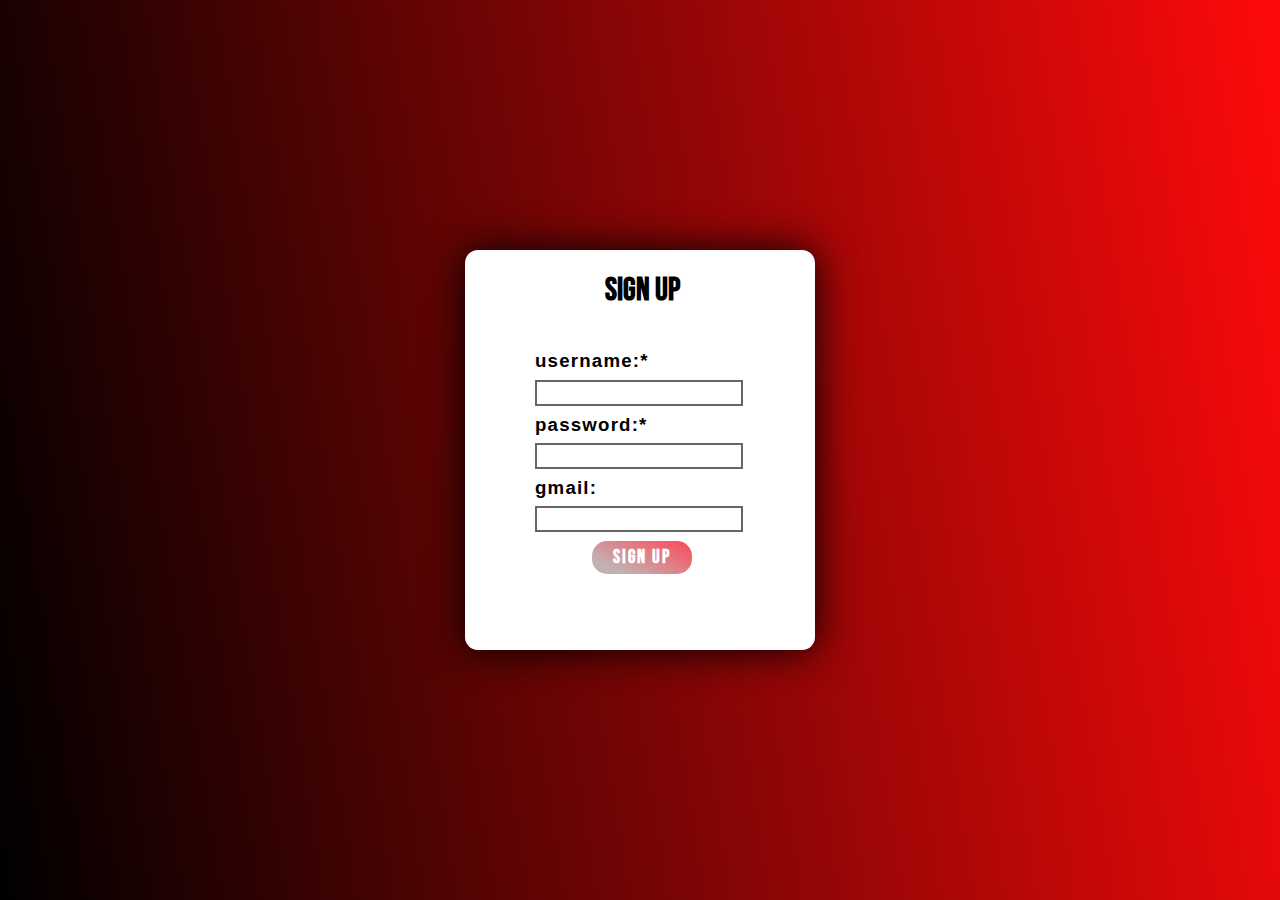
<file: index.html>
<!DOCTYPE html>
<html lang="en">

<head>
    <meta charset="UTF-8">
    <meta name="viewport" content="width=device-width, initial-scale=1.0">
    <title>Mario Game</title>
    <link rel="stylesheet" href="./CSS/style.css">
    <link rel="Icon" href="./gallery/Icon David.jpg">
    <link href="https://fonts.googleapis.com/css2?family=Press+Start+2P&display=swap" rel="stylesheet">

</head>


<body>
    <aside id="brake-point-info">
        <h1 class="white">404</h1>
        <p>this game is only for a pc so unfortnatly you can't play with a screen below 1020/580 px</p>
    </aside>
    <main id="gameForPc">
        <!-- login -->
        <div class="formContainer" id="signup">
            <h1>Sign Up</h1>
            <form>
                <label for="name">username:*</label>
                <input type="text" id="name" required maxlength="12" autocomplete="on">
                <label for="pass">password:*</label>
                <input type="text" id="pass" required minlength="7" autocomplete="new-password">
                <label for="mail">gmail:</label>
                <input type="email" id="mail" autocomplete="email">
                <button value="Sign Up" onclick="signup()">sign Up</button>
            </form>

        </div>

        <div class="formContainer" id="login">
            <h1>Login</h1>
            <form>
                <label for="login-name">username:*</label>
                <input type="text" id="login-name" required maxlength="12" autocomplete="on">
                <label for="login-pass">password:*</label>
                <input type="text" id="login-pass" required minlength="7" autocomplete="current-password">

            </form>
            <span>RememberMe:</span>
            <input id="checkbox" type="checkbox">
            <button value="Login" onclick="login()">login</button>
        </div>

        <!-- distance made-->
        <div id="distance">
            <h3 id="distance-counter"> &nbsp;</h3>
            <h3 id="last-attempt">&nbsp;</h3>

        </div>
        <!-- settings -->
        <div class="settingsBtnBox" id="settingsBox">
            <button id="openSet" onclick="openSettings()" class="settingsBtn">
                <img src="./gallery/settings.gif" alt="settings">
            </button>

            <button id="mapBtn" onclick="openMap()">
                <img src="./gallery/World-Map-icon.png" alt="road Map">
            </button>

        </div>

        <div class="map">
            <button id="mapBtn" onclick="closeMap()">
                <img src="./gallery/World-Map-icon.png" alt="road Map">
            </button>
            <div class="overlay">
                <span class="map-info">
                    <h1>Map Info <span class="red">!</span></h1>
                    <p>If you want to play the original game that has all the levels you need to open the game on the
                        <span class="blue">VSCode</span>
                        i'm
                        sorry for the inconvenient the full game can't run on the <span class="white"><a
                                href="https://github.com/DavidPulke" target="_blank"
                                referrerpolicy="no-referrer"></a>GitHub</span> Pages
                    </p>
                </span>
            </div>
            <img src="./gallery/the-map.jpg" alt="the map">

            <span class="map-road">
                <a class="btn-3d lvl-1" href="./game.html">1</a>
                <a class="btn-3d lvl-2" href="./HTML/lvlTwo.html">2</a>
                <a class="btn-3d lvl-3" href="./HTML/lvlThree.html">3</a>
                <a class="btn-3d lvl-4" href="#">4</a>
                <a class="btn-3d lvl-5" href="#">5</a>
                <a class="btn-3d lvl-6" href="#">6</a>
            </span>
        </div>

        <div class="settings">
            <button onclick="closeSettings()" class="settingsBtn">
                <img src="./gallery/settings.gif" alt="settings">
            </button>
            <div id="settingsInfo" class="settingsInfo">
                <h1>Settings</h1>
                <div class="keysBox">
                    <h3>Keys</h3>
                    <span class="key">
                        <img src="./gallery/Wkey.png" alt="w Key"> / <img src="./gallery/SpacebarKey.png"
                            alt="SpacebarKey">
                        =
                        Jump
                    </span>
                    <span class="key"> <img src="./gallery/Dkey.png" alt="d Key"> = Move Right</span>
                    <span class="key"> <img src="./gallery/Akey.png" alt="a Key"> = Move Left</span>
                </div>

                <div class="aboutBox">
                    <h3>Important Info <span class="red">!</span></h3>
                    <p>After using all of your <span class="orange">Jumps</span> you getting an a &#9888;<span
                            class="orange">false
                            Jump</span>&#9888; whice mean you
                        need to stand on the surface and
                        execute the &#9888;<span class="orange">false
                            Jump</span>&#9888; and only then the <span class="orange">Jump</span> Counter will get <span
                            class="blue">reset</span></p>
                </div>
            </div>
        </div>

        <div class="title"></div>
        <div class="winFlag">VICTORY <br> <a href="index.html">&#8634;</a></div>

        <div class="welcome">
            <p>&#9888; False Jump ;] &#9888;</p>
        </div>
        <canvas></canvas>
    </main>
    <script src="./JavaScript/game.js"></script>

</body>

</html>
</file>
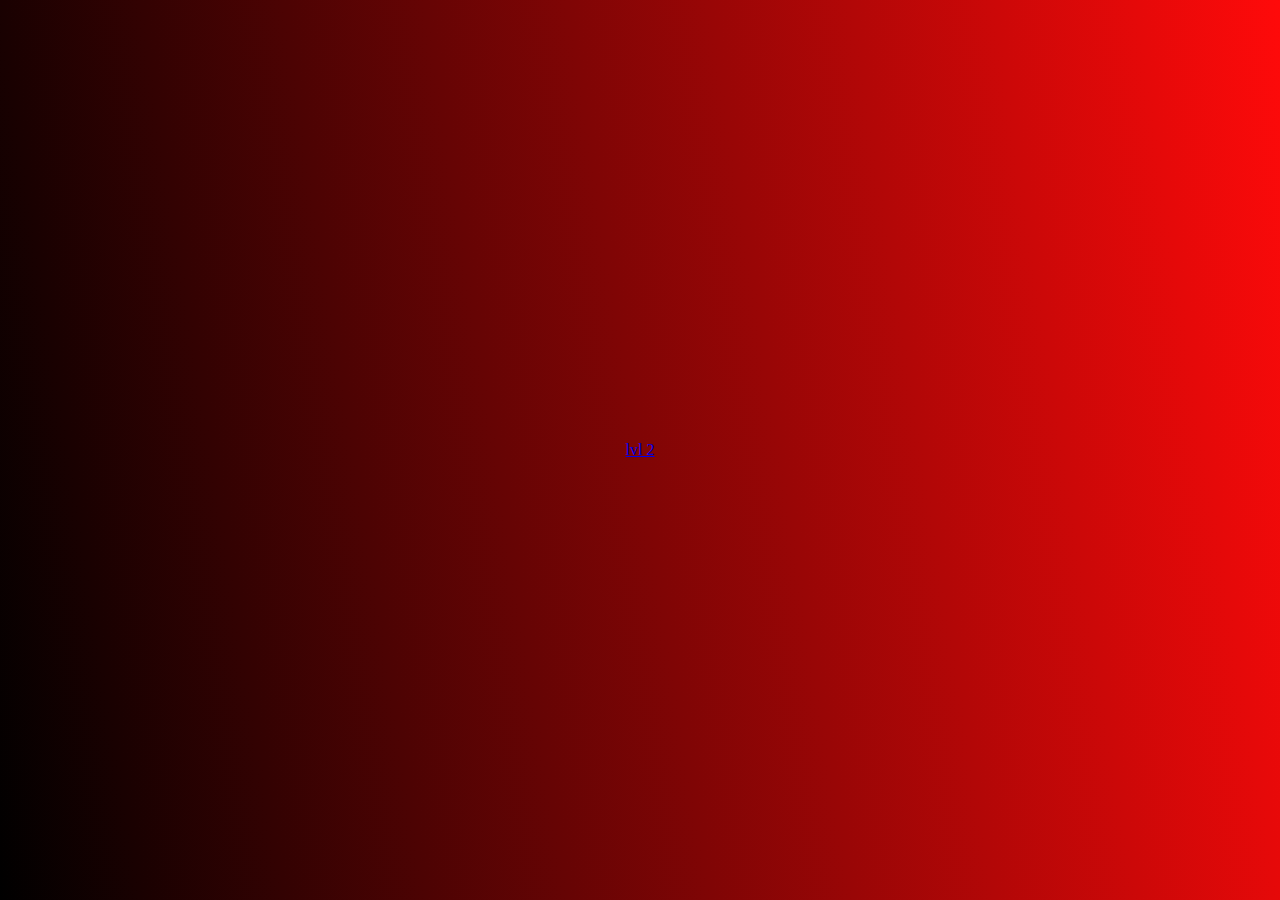
<file: game.html>
<!DOCTYPE html>
<html lang="en">

<head>
    <meta charset="UTF-8">
    <meta name="viewport" content="width=device-width, initial-scale=1.0">
    <title>Mario Game</title>
    <link rel="stylesheet" href="./CSS/style.css">
    <link rel="Icon" href="./gallery/Icon David.jpg">
    <link href="https://fonts.googleapis.com/css2?family=Press+Start+2P&display=swap" rel="stylesheet">

</head>


<body>
    <div class="settingsBtnBox">
        <button id="openSet" onclick="openSettings()" class="settingsBtn">
            <img src="./gallery/settings.gif" alt="settings">
        </button>

        <button id="mapBtn" onclick="openMap()">
            <img src="./gallery/World-Map-icon.png" alt="road Map">
        </button>

    </div>

    <div class="map">
        <button id="mapBtn" onclick="closeMap()">
            <img src="./gallery/World-Map-icon.png" alt="road Map">
        </button>
        <img src="./gallery/the-map.jpg" alt="the map">
        <span class="map-road">
            <a class="btn-3d lvl-1" href="./game.html">1</a>
            <a class="btn-3d lvl-2" href="./HTML/lvlTwo.html">2</a>
            <a class="btn-3d lvl-3" href="./HTML/lvlThree.html">3</a>
            <a class="btn-3d lvl-4" href="#">4</a>
            <a class="btn-3d lvl-5" href="#">5</a>
            <a class="btn-3d lvl-6" href="#">6</a>
        </span>
    </div>

    <div class="settings">
        <button onclick="closeSettings()" class="settingsBtn">
            <img src="./gallery/settings.gif" alt="settings">
        </button>
        <div id="settingsInfo" class="settingsInfo">
            <h1>Settings</h1>
            <div class="keysBox">
                <h3>Keys</h3>
                <span class="key">
                    <img src="./gallery/Wkey.png" alt="w Key"> / <img src="./gallery/SpacebarKey.png" alt="SpacebarKey">
                    =
                    Jump
                </span>
                <span class="key"> <img src="./gallery/Dkey.png" alt="d Key"> = Move Right</span>
                <span class="key"> <img src="./gallery/Akey.png" alt="a Key"> = Move Left</span>
            </div>
        </div>
    </div>

    <div class="title">LVL 1</div>
    <div class="winFlag">VICTORY</div>
    <div class="lvlUp"><a class="threeD-link" href="./HTML/lvlTwo.html">lvl 2</a></div>
    <div class="welcome">
        <p>&#9888; False Jump ;] &#9888;</p>
    </div>
    <canvas></canvas>
    <script src="./JavaScript/game.js"></script>
</body>

</html>
</file>
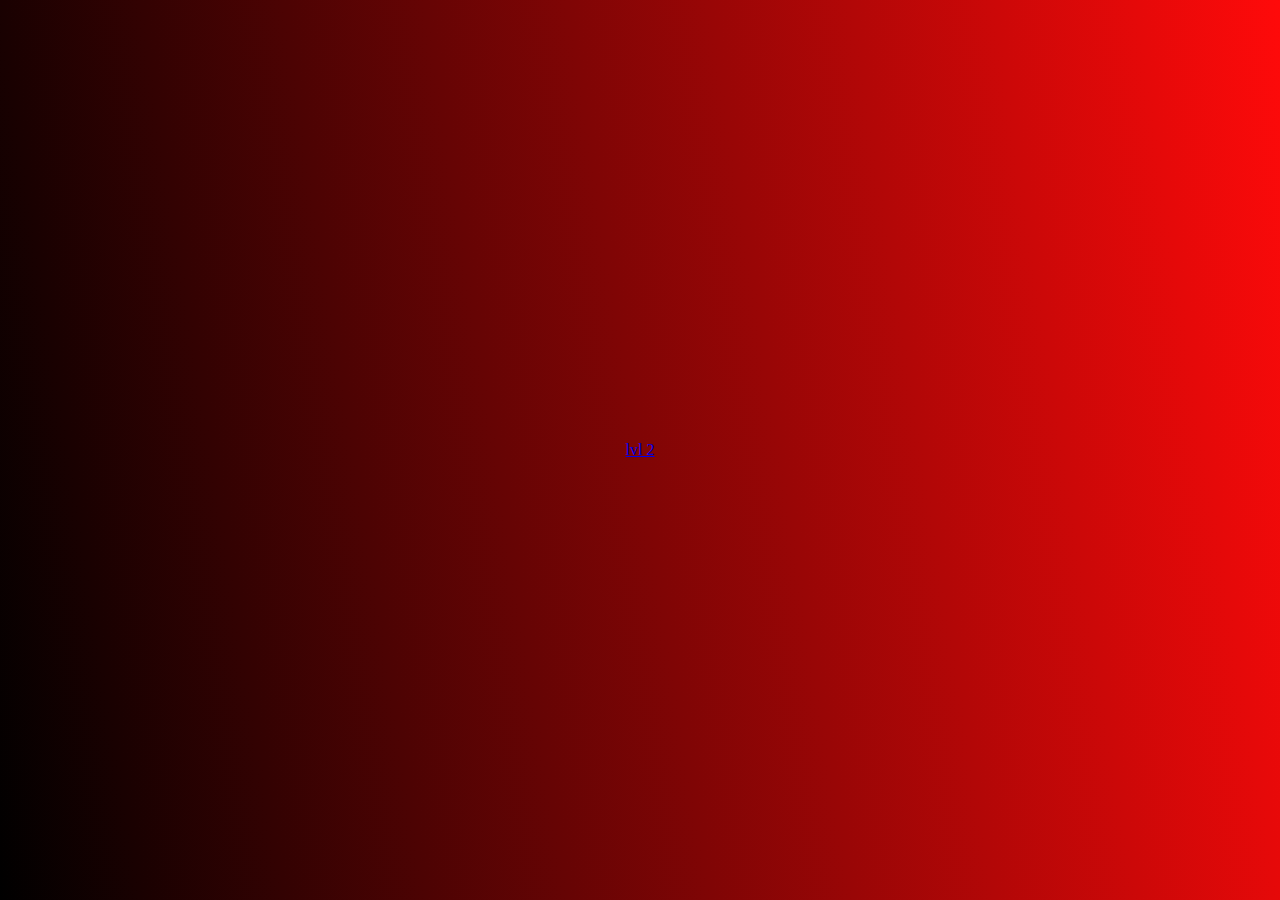
<file: HTML/game.html>
<!DOCTYPE html>
<html lang="en">

<head>
    <meta charset="UTF-8">
    <meta name="viewport" content="width=device-width, initial-scale=1.0">
    <title>Mario Game</title>
    <link rel="stylesheet" href="../CSS/style.css">
    <link rel="Icon" href="../gallery/Icon David.jpg">
    <link href="https://fonts.googleapis.com/css2?family=Press+Start+2P&display=swap" rel="stylesheet">

</head>


<body>
    <div class="settingsBtnBox">
        <button id="openSet" onclick="openSettings()" class="settingsBtn">
            <img src="../gallery/settings.gif" alt="settings">
        </button>

        <button id="mapBtn" onclick="openMap()">
            <img src="../gallery/World-Map-icon.png" alt="road Map">
        </button>

    </div>

    <div class="map">
        <button id="mapBtn" onclick="closeMap()">
            <img src="../gallery/World-Map-icon.png" alt="road Map">
        </button>
        <img src="../gallery/the-map.jpg" alt="the map">
        <span class="map-road">
            <a class="btn-3d lvl-1" href="../HTML/game.html">1</a>
            <a class="btn-3d lvl-2" href="../HTML/lvlTwo.html">2</a>
            <a class="btn-3d lvl-3" href="#">3</a>
            <a class="btn-3d lvl-4" href="#">4</a>
            <a class="btn-3d lvl-5" href="#">5</a>
            <a class="btn-3d lvl-6" href="#">6</a>
        </span>
    </div>

    <div class="settings">
        <button onclick="closeSettings()" class="settingsBtn">
            <img src="../gallery/settings.gif" alt="settings">
        </button>
        <div id="settingsInfo" class="settingsInfo">
            <h1>Settings</h1>
            <div class="keysBox">
                <h3>Keys</h3>
                <span class="key">
                    <img src="../gallery/Wkey.png" alt="w Key"> / <img src="../gallery/SpacebarKey.png"
                        alt="SpacebarKey"> =
                    Jump
                </span>
                <span class="key"> <img src="../gallery/Dkey.png" alt="d Key"> = Move Right</span>
                <span class="key"> <img src="../gallery/Akey.png" alt="a Key"> = Move Left</span>
            </div>
        </div>
    </div>

    <div class="title">LVL 1</div>
    <div class="winFlag">VICTORY</div>
    <div class="lvlUp"><a class="threeD-link" href="./lvlTwo.html">lvl 2</a></div>
    <div class="welcome">
        <p>&#9888; False Jump ;] &#9888;</p>
    </div>
    <canvas></canvas>
    <script src="../JavaScript/game.js"></script>
</body>

</html>
</file>
<file: CSS/style.css>
@import url('https://fonts.googleapis.com/css2?family=Bebas+Neue&display=swap');

@media(max-width: 1020px) {
    body #gameForPc {
        display: none;
    }

    html #brake-point-info {
        display: block;
        width: 50%;
        height: 300px;
        display: flex;
        justify-content: center;
        align-items: center;
        flex-direction: column;
        line-height: 1;
        font-family: Impact, Haettenschweiler, 'Arial Narrow Bold', sans-serif;
        text-align: center;
    }
}

@media(max-height: 580px) {
    body #gameForPc {
        display: none;
    }

    html #brake-point-info {
        display: block;
        width: 50%;
        height: 300px;
        display: flex;
        justify-content: center;
        align-items: center;
        flex-direction: column;
        line-height: 1;
        font-family: Impact, Haettenschweiler, 'Arial Narrow Bold', sans-serif;
        text-align: center;
    }
}



#brake-point-info {

    display: none;
}

#brake-point-info h1 {
    font-size: 25pt;
}

#brake-point-info p {
    font-size: 15pt;
    font-weight: 400;
}


/* colors setup */
.red {
    color: red;
}

.blue {
    color: rgb(32, 144, 236);
}

.white {
    color: #fff;
}

.orange {
    color: #ffc400;
}

.green {
    color: #4CAF50;
}

/* body styling and dn all the parameters that i need */
body {
    width: 100vw;
    overflow-x: hidden;
    margin: 0;
    padding: 0;
    box-sizing: border-box;
    background: rgb(0, 0, 0);
    background: linear-gradient(81deg, rgba(0, 0, 0, 1) 0%, rgba(255, 10, 10, 08071603641456583) 100%);
    display: flex;
    align-items: center;
    justify-content: center;
    height: 100vh;
}

main {
    width: 100vw;
    overflow-x: hidden;
    margin: 0;
    padding: 0;
    box-sizing: border-box;
    background: rgb(0, 0, 0);
    background: linear-gradient(81deg, rgba(0, 0, 0, 1) 0%, rgba(255, 10, 10, 08071603641456583) 100%);
    display: flex;
    align-items: center;
    justify-content: center;
    height: 100vh;
}

canvas {
    display: none;
}

.title {
    display: none;
}



body .settingsBtnBox {
    display: none;
}


/* the forms styling sign up and login */
.formContainer {
    width: 350px;
    height: 400px;
    background-color: white;
    box-shadow: 0px 0px 40px #000;
    border-radius: 13px;
}


form {
    margin-top: 2rem;
    width: 350px;
    height: 200px;
    display: grid;
    align-items: center;
    grid-template-columns: repeat(1, 1fr);
    line-height: 2;

}

.formContainer h1 {
    margin-left: 140px;
    font-family: Bebas Neue;
}

.formContainer input {
    width: 200px;
    height: 20px;
    margin-left: 70px;
    border: 2px solid #666;
}

.formContainer label {
    margin-left: 70px;
    color: #000;
    font-size: 14pt;
    margin-top: 0px;
    font-weight: bolder;
    font-family: cursive, Arial, Helvetica, sans-serif;
    letter-spacing: 1.2px;
}

.formContainer button {
    margin-left: 127px;
    font-family: Bebas Neue;
    color: #fff;
    letter-spacing: 2px;
    font-size: 14pt;
    font-weight: bold;
    width: 100px;
    background: linear-gradient(25deg, #c2b1b1 20%, #ff4757 100%);
    border: none;
    margin-top: 9px;
    padding: 5px 20px 5px;
    border-radius: 15px;
    cursor: pointer;
    position: relative;
    z-index: 1;

}

.formContainer button:active {
    scale: 0.9;
}

.formContainer input[type="checkbox"] {
    position: absolute;
    margin-left: 125px;
    margin-top: 69px;
}

.formContainer span {
    position: absolute;
    padding-left: 105px;
    padding-top: 70px;
    font-weight: bold;
    z-index: 0;
}

.old {
    animation: fadeOut 2s ease-in;
}

.new {
    animation: replace 3s ease-in;
}

@keyframes fadeOut {
    from {
        opacity: 1;
    }

    to {
        opacity: 0;
        display: none;
    }
}

@keyframes replace {
    0% {
        position: absolute;
        top: 0;
    }

    100% {
        top: 55%;
    }
}

/* media for login and signup */
@media(max-width: 375px) {
    .formContainer {
        width: 300px;
    }

    .old {
        animation: none;
    }

    .new {
        animation: none;
    }


    .formContainer h1 {
        margin-left: 118px;
    }

    .formContainer input,
    .formContainer label {
        margin-left: 50px;
    }

    .formContainer button {
        margin-left: 100px;
    }

    .formContainer input[type="checkbox"] {
        margin-left: 95px;
    }

    .formContainer span {
        padding-left: 75px;
    }

    .formContainer form {
        width: 300px;
    }
}

/* distance made styling */
#distance {
    top: 2px;
    width: 300px;
    position: absolute;
    padding-right: 10px;
    line-height: 0;
    display: flex;
    justify-content: center;
    align-items: center;
    flex-direction: column;
    display: none;
}

/* wining styling and all the small details on the screen */
.winFlag {
    background-image: url(../gallery/victoryFlagImage.webp);
    background-size: contain;
    background-repeat: no-repeat;
    position: absolute;
    width: 230px;
    height: 230px;
    animation: winFlag 2s ease-in;
    margin: 0 auto;
    z-index: 1;
    margin-bottom: 296px;
    text-align: center;
    padding-top: 0.9rem;
    font-weight: bold;
    font-size: 24pt;
    display: none;
}

.winFlag a {
    text-decoration: none;
    color: #fff;
    line-height: 2;
}

@keyframes winFlag {
    0% {
        height: 0px;
    }

    100% {
        height: 230px;
    }
}

.welcome {
    width: 170px;
    display: flex;
    justify-content: center;
    align-items: center;
    position: absolute;
    top: 29%;
    z-index: 1;
    display: none;
}

.welcome p {
    font-size: 1.3rem;
    color: orange;
}

.title {
    position: absolute;
    font-size: 2em;
    color: #FFD700;
    text-transform: capitalize;
    text-shadow: 3px 3px 0px rgba(0, 0, 0, 0.7);
    transform: perspective(300px) rotateY(15deg);
    /* אפקט תלת מימד */
    margin-bottom: 25rem;
}



.fade {
    animation: title 2s ease-in;
}

@keyframes title {
    0% {
        opacity: 1;
    }

    100% {
        opacity: 0;
    }
}


/* settings styling */
.settingsBtnBox {
    width: 1024px;
    height: 576px;
    display: flex;
    justify-content: space-between;
    align-items: center;
    position: absolute;
    z-index: 1;
    flex-direction: row-reverse;
}



.settings {
    width: 1024px;
    height: 576px;
    display: flex;
    justify-content: center;
    align-items: center;
    position: absolute;
    z-index: 1;
    opacity: 0.7;
    background-color: #fff;
    display: none;
}

.settingsBtn {
    top: 4px;
    left: 0;
    position: absolute;
    background-color: Transparent;
    border: none;
    cursor: pointer;
    z-index: 5;
}


.settingsInfo {
    box-sizing: border-box;
    padding-top: 55px;
    width: 100%;
    height: 400px;
    margin: 0 auto;
    position: absolute;
    text-align: center;
    font-family: 'Press Start 2P', arial;
}

.settingsInfo h1 {
    color: orangered;
}

.keysBox {
    width: 500px;
    height: 170px;
    padding-top: 20px;
}

.keysBox h3 {
    color: #4CAF50;
    font-size: 18pt;
}

.keysBox .key {
    width: 400px;
    display: flex;
    margin: 10px auto;
    padding-left: 115px;
    box-sizing: border-box;
    font-size: 10pt;
}

img[alt='SpacebarKey'] {
    width: 50px;
    height: 20px;
}

.aboutBox {
    width: 50%;
    margin: 0 auto;
    line-height: 1.5;

}


/* map styling */
.settingsBtnBox img[alt='road Map'] {
    width: 50px;
    height: 30px;
}

#mapBtn {
    position: absolute;
    top: 2px;
    right: 5px;
    background-color: Transparent;
    border: none;
    cursor: pointer;
    z-index: 5;
}

.map #mapBtn img {
    width: 50px;
    height: 30px;
}

.map {
    position: absolute;
    width: 1027px;
    height: 576px;
    display: flex;
    justify-content: space-around;
    align-items: center;
    display: none;
}

.map img {
    width: 1027px;
    height: 576px;
}

.map a {
    position: absolute;
    z-index: 3;
    font-size: 22pt;
    color: #fff;
    padding: 17px;
    width: 35px;
    height: 35px;
    border-radius: 50px;
}

.btn-3d {
    background-color: #ff4757;
    font-weight: bold;
    box-shadow: 0 10px 15px rgba(0, 0, 0, 0.2);
    cursor: pointer;
    bottom: 0;
    text-align: center;
}

.btn-3d:before {
    content: '';
    position: absolute;
    top: 0;
    left: 0;
    width: 100%;
    height: 100%;
    border-radius: 50px;
    background: linear-gradient(to right, #ff6b81, #ff4757);
    z-index: -1;
    transition: all 0.2s ease;
    outline: 2px solid aqua;
}

.btn-3d:hover {
    scale: 0.92;
}

.btn-3d:active {
    transform: scale(0.85);
    box-shadow: 0 5px 10px rgba(0, 0, 0, 0.2);
}

.btn-3d:active:before {
    transform: scale(0.85);
}

.lvl-1 {
    position: absolute;
    left: 60px;
    bottom: 110px;
}

.lvl-2 {
    position: absolute;
    left: 220px;
    bottom: 180px;
}

.lvl-3 {
    position: absolute;
    left: 393px;
    bottom: 210px;
}

.lvl-4 {
    position: absolute;
    left: 550px;
    bottom: 275px;
}

.lvl-5 {
    position: absolute;
    left: 650px;
    bottom: 380px;
}

.lvl-6 {
    position: absolute;
    left: 750px;
    bottom: 480px;
}

/* map overlay styling */

.overlay {
    width: 100%;
    height: 100%;
    background-color: #cccccca2;
    position: absolute;
    z-index: 4;
}

.overlay .map-info {
    width: 50%;
    height: 50%;
    margin: 6rem auto;
    display: flex;
    justify-content: center;
    align-items: center;
    text-align: center;
    flex-direction: column;
    flex-wrap: wrap;
}

.map-info h1 {
    color: #ffc400;
    font-weight: normal;
    font-size: 20pt;
    letter-spacing: 2px;
    font-family: Impact, Haettenschweiler, 'Arial Narrow Bold', sans-serif;
}

.map-info p {
    color: #070707;
    font-weight: bold;
    font-size: 15pt;
}
</file>
